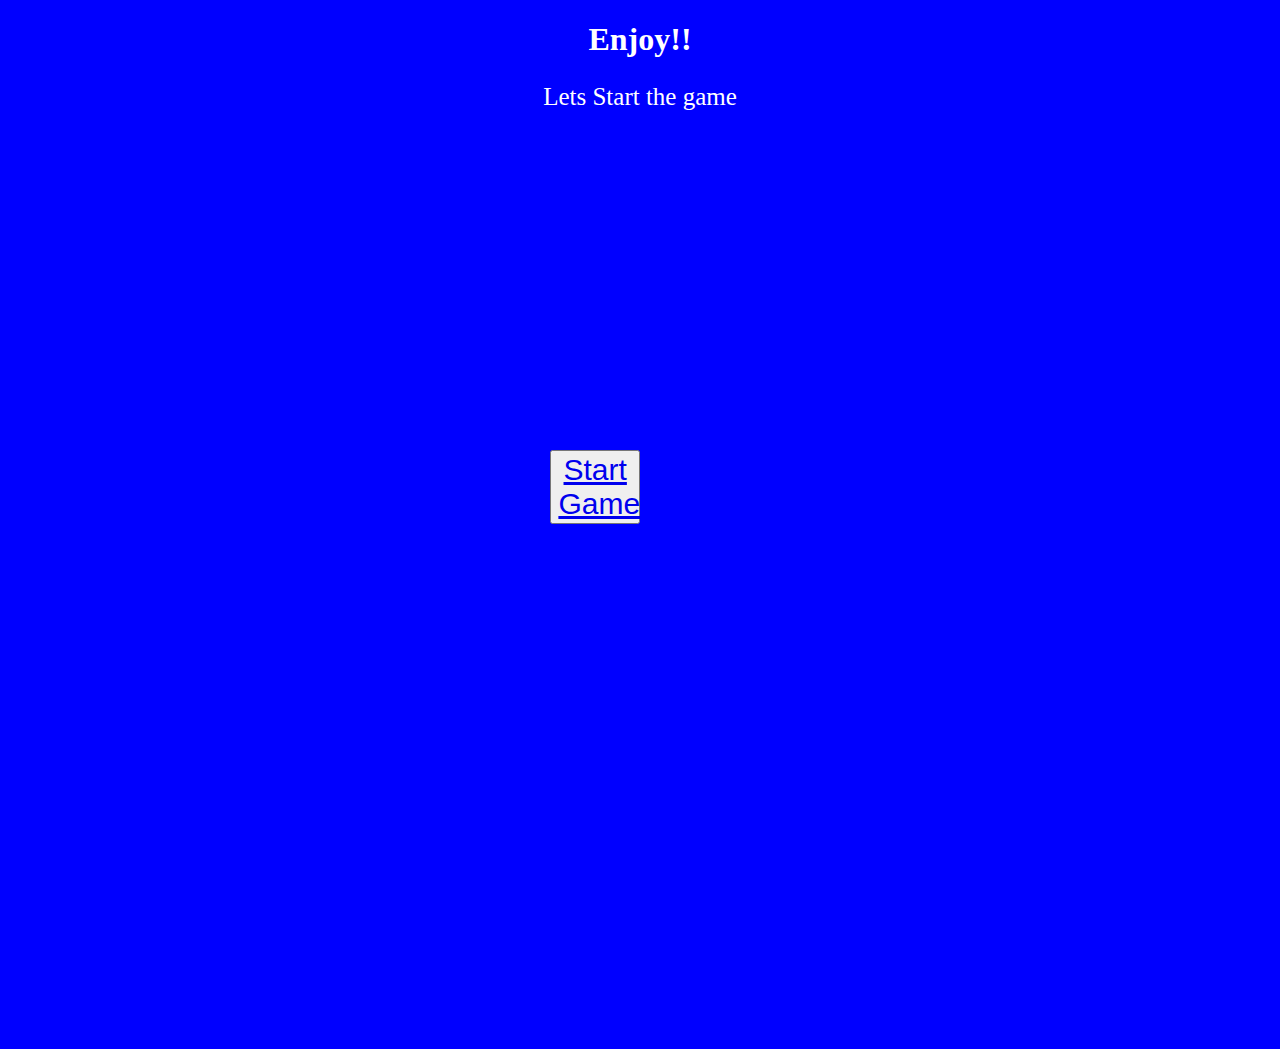
<file: index.html>
<!DOCTYPE html>
<html>
<head>

	<title>Puzzle Game</title>
	<meta name="viewport" content="width=device-width, initial-scale=1.0">
	<link rel="stylesheet" type="text/css" href="Style.css">
</head>
<body>
   <h1>Enjoy!!</h1>
   <p>Lets Start the game </p>
<div class="img1">	
</div>

<button type="submit"><a href="puzzle.html">Start Game</a> </button>
<div class="img2">	
</div>
</body>
</html>
</file>
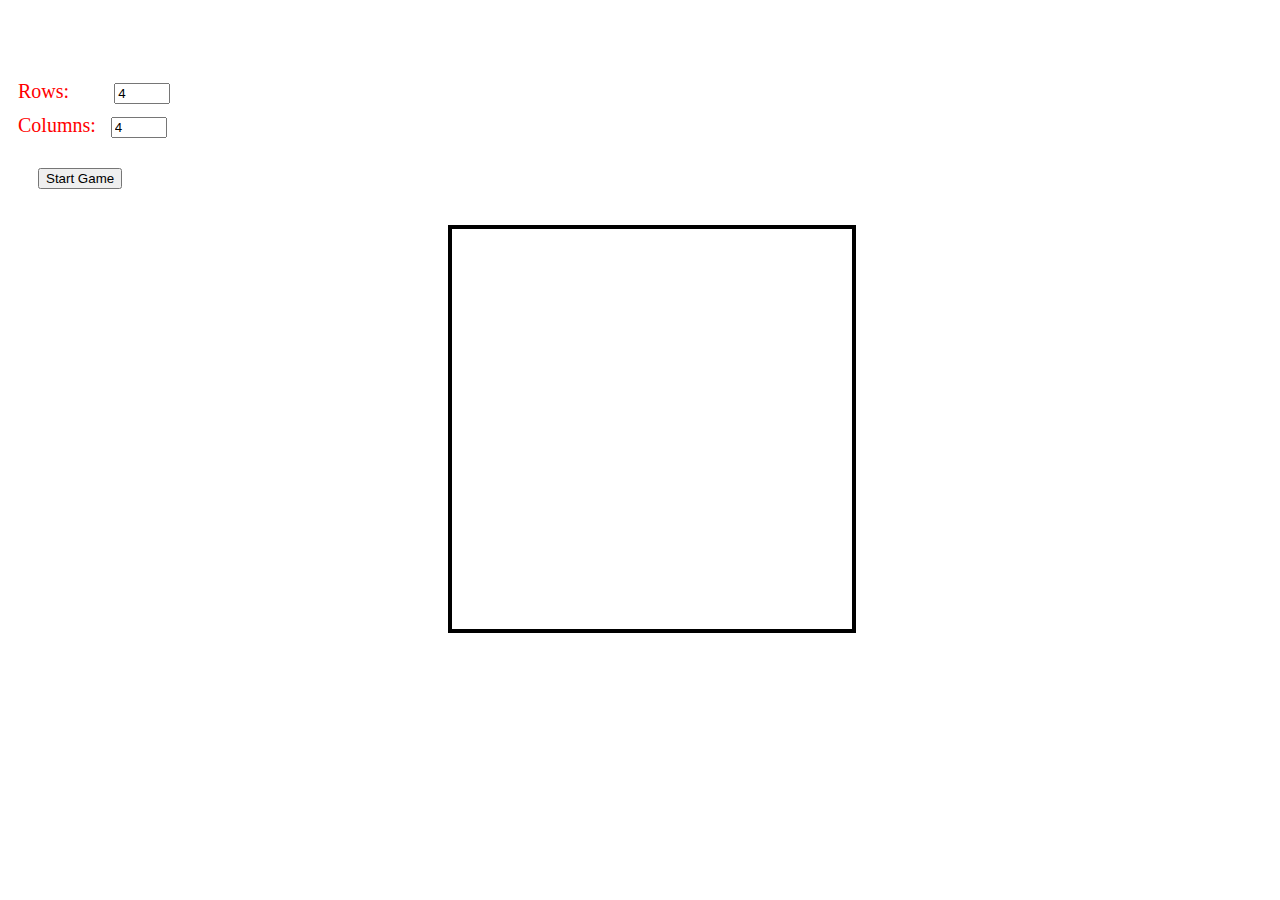
<file: puzzle.html>
<!DOCTYPE html>
<html>
<head>
  <title>15 Puzzle Game</title>
  <meta name="viewport" content="width=device-width, initial-scale=1.0">
  <link rel="stylesheet" type="text/css" href="puzzle.css">
</head>
<body>
  <h1>15 Puzzle Game</h1>
  
  <label for="rows" class="R"><span>Rows: &nbsp  &nbsp &nbsp &nbsp  <input type="number" id="rows" min="2" max="20" value="4">   </span></label>
   
  
  <label for="columns" class="C"><span> Columns:  &nbsp <input type="number" id="columns" min="2" max="20" value="4">  </span></label>
  
  
  <button onclick="startGame()">Start Game</button>
  
  <div id="gameBoard"></div>
    <div id="counter">Moves: 0</div>
  <div id="timer">Time: 0s</div>

  <div id="history">
    <h2>Game History</h2>
    <ul id="historyList"></ul>
  </div>
  <script src="puzzle.js"></script>
</body>
</html>
</file>
<file: Style.css>
h1{
	text-align: center;
	color: white;
}
p{
	text-align: center;
	font-size: 25px;
    color: white;
    font-family: cursive;
}
body{

	background-color: blue;

	}

.img1 {
	display: float;
	float: left;
	position: absolute;
  background-image: url("https://play-lh.googleusercontent.com/ea1QRxg07afxlzYaJrltXgtwISy8q0AX4D3BLNLcP5xX7Cdyh7FsNRvv4Ge0A0bXAtE");
  background-repeat: no-repeat;
  background-size: 30%;
  width: 100%;
  height: 100%;

}
.img2 {
	position: absolute;
	float: left;
	left: 830px;
	margin-right: 10px;
  background-image: url("https://www.sfu.ca/~jtmulhol/math302/images/pic-puzzle-15.png");
  background-repeat: no-repeat;
  top: 16.5%;
  background-size: 45%;
  width: 100%;
  height: 100%;

}
button{
position: absolute;
left: 43%;
top: 50%;
right: 50%;

font-size: 30px;
}


@media only screen and (max-width: 700px){
h1{
	position: absolute;
   left: 50%;
}
p{
position: absolute;
left: 35%;
top: 6%;

}
  div{
  	position: absolute;
   width: 45%;
   height: 50%;
   top: 25%;
   margin: 20px;

  }
 div.img1{
 	display: float;
  position: absolute;
  width: 100%;
  height: 50%;
  float: left;

 }

  div.img2{
 	display: float;
  position: absolute;
  width: 100%;
  height: 50%;
  float: left;
  top: 23%;
  left: 75%;


 }

}
</file>
<file: puzzle.css>
h1 {
  text-align: center;
  color: white;
  font-family: cursive;
}

span{
color: red;
font-size: 20px;
}
button {
  display: block;
  margin: 30px;
  text-align: center;

}
label{
  display: block;
  margin: 10px;

}

#gameBoard {
  display: grid;
  position: absolute;
  grid-template-columns: repeat(var(--columns), 1fr);
  grid-template-rows: repeat(var(--rows), 1fr);
  width: 400px;
  height: 400px;
  margin: 0 auto;
  top: 25%;
  left: 35%;
  border: 4px solid black;
  background-color: ;
}

.tile {
  display: flex;
  align-items: center;
  justify-content: center;
  font-size: 24px;
  background-color: #E3E4FA;
  border: 1px solid gray;
  cursor: pointer;
}
.tile:hover {
  font-size: 40px;
}
body{
	background-image: url('https://media.istockphoto.com/id/1227598160/vector/seamless-retro-abstract-shapes-background.jpg?s=612x612&w=0&k=20&c=WHHStjD2Sai8yih1wnakp_lfbZ4rKhZanQ2PzkjfuSw=');
	background-repeat: no-repeat;
    background-size: cover;
    background-attachment: fixed;
    background-position: center;

   
}

#counter{
position: absolute;
top: 5%;
right: 5%;
  text-align: center;
  margin-top: 10px;
  color: white;
}

 #timer {
position: absolute;
top: 5%;
right: 14%;
  text-align: center;
  margin-top: 10px;
  color: white;
 }
 #Subm{

 	position: absolute;
 	left: 50%;
 	top: 95%;
 }

 #historyList {
  list-style-type: none;
   color: white;
  padding: 0;
}
h2{

	color: white;
}

@media only screen and (max-width: 700px){

	body{
	background-image: url('https://media.istockphoto.com/id/1227598160/vector/seamless-retro-abstract-shapes-background.jpg?s=612x612&w=0&k=20&c=WHHStjD2Sai8yih1wnakp_lfbZ4rKhZanQ2PzkjfuSw=');
	background-repeat: no-repeat;
    background-size: cover;


   
}
h1{
	position: absolute;
	left: 23%;
  font-size: 30px;

}
.R{
	position: absolute;
	top: 25%;
	left: 5%;

}
.C{
	position: absolute;
	top: 30%;
	left: 5%;
	
}

#gameBoard{
  width: 50%;
  height: 40%;
  margin: 0 auto;
  top: 50%;
  left: 35%;
  
}
button {
 position: absolute;
 top: 32%;
 left: 10%;
}
 
 #counter{
position: absolute;
top: 15%;
left: 55%;

}

 #timer {
position: absolute;
top: 15%;
left: 25%;

 }

 h2{
 	position: absolute;
 	top: 90%;
 	left: 45%;
 }

}
</file>
